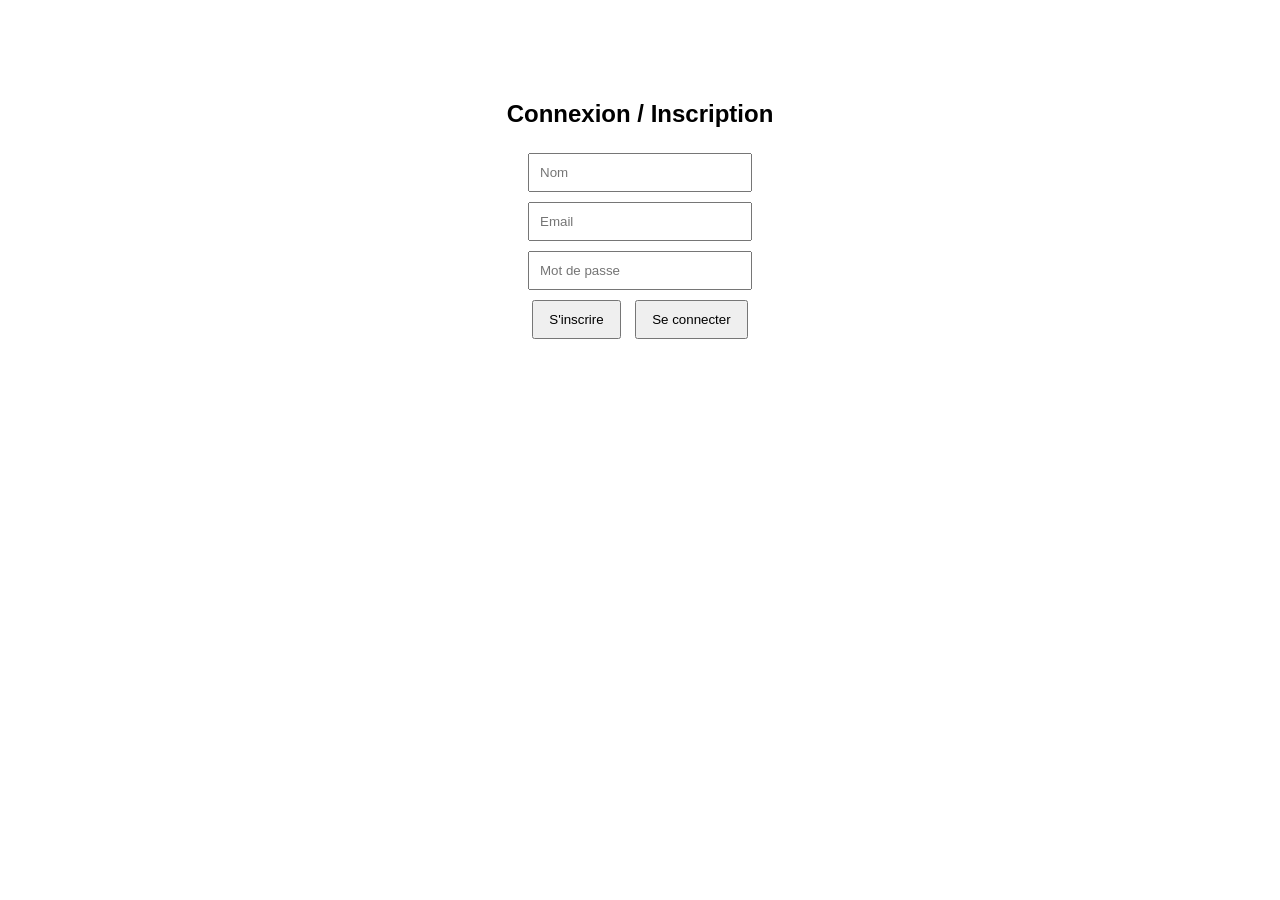
<file: index.html>
<!DOCTYPE html>
<html lang="fr">
<head>
<meta charset="UTF-8">
<title>Todo List - TP2</title>

<link rel="stylesheet" href="todolist.css">
<link rel="stylesheet" href="https://cdnjs.cloudflare.com/ajax/libs/font-awesome/6.5.0/css/all.min.css">

<style>
.urgent {
    background-color: #ffb3b3;
}
</style>

</head>
<body>

<h1>Ma Todo List</h1>

<h2 id="welcome"></h2>
<button onclick="logout()">Déconnexion</button>

<input type="text" id="taskInput" placeholder="Nom de la tâche">
<button onclick="addTask()"><i class='fa-solid fa-plus'></i></button>

<ul id="taskList"></ul>

<script>


let currentUser = JSON.parse(localStorage.getItem("currentUser"));

if (!currentUser) {
    window.location.href = "todolist1.html";
}

document.getElementById("welcome").innerText = "Bonjour " + currentUser.name;


let allTasks = JSON.parse(localStorage.getItem("tasks")) || [];
let tasks = allTasks.filter(t => t.user === currentUser.email);


function addTask() {
    let name = document.getElementById("taskInput").value;

    if (name === "") {
        alert("La tâche est vide !");
        return;
    }

    let task = {
        name: name,
        done: false,
        urgent: false,
        user: currentUser.email
    };

    tasks.push(task);
    document.getElementById("taskInput").value = "";

    displayTasks();
}


function displayTasks() {
    let list = document.getElementById("taskList");
    list.innerHTML = "";

    for (let i = 0; i < tasks.length; i++) {

        let li = document.createElement("li");

        if (tasks[i].urgent) {
            li.classList.add("urgent");
        }

        li.innerHTML =
            tasks[i].name + " - " +
            (tasks[i].done ? "Terminée" : "Non terminée") +
            (tasks[i].urgent ? " 🔥 Urgente" : "") +

            " <button onclick='toggleDone(" + i + ")'><i class='fa-solid fa-arrows-rotate'></i></button>" +
            " <button onclick='toggleUrgent(" + i + ")'><i class='fa-solid fa-exclamation'></i></button>" +
            " <button onclick='editTask(" + i + ")'><i class='fa-solid fa-wand-magic-sparkles'></i></button>" +
            " <button onclick='deleteTask(" + i + ")'><i class='fa-solid fa-delete-left'></i></button>";

        list.appendChild(li);
    }

    
    let otherTasks = allTasks.filter(t => t.user !== currentUser.email);
    localStorage.setItem("tasks", JSON.stringify([...otherTasks, ...tasks]));
}


function deleteTask(index) {
    tasks.splice(index, 1);
    displayTasks();
}


function toggleDone(index) {
    tasks[index].done = !tasks[index].done;
    displayTasks();
}


function toggleUrgent(index) {
    tasks[index].urgent = !tasks[index].urgent;
    displayTasks();
}


function editTask(index) {
    let newName = prompt("Modifier la tâche :", tasks[index].name);

    if (newName === null || newName === "") {
        return;
    }

    tasks[index].name = newName;
    displayTasks();
}


function logout() {
    localStorage.removeItem("currentUser");
    window.location.href = "todolist1.html";
}


displayTasks();

</script>

</body>
</html>
</file>
<file: todolist.css>
body {
    font-family: Arial, sans-serif;
    background-color: #f5f5f5;
    text-align: center;
}

h1 {
    margin-top: 20px;
    color: #333;
}

input {
    padding: 8px;
    margin: 10px;
}

button {
    padding: 8px;
    background-color: #c925a59c;
    color: white;
    border: none;
    cursor: pointer;
}

button:hover {
    background-color: #d88dc2;
}

ul {
    padding: 0;
}

li {
    list-style: none;
    margin: 10px auto;
    padding: 10px;
    background: white;
    width: 50%;
    border: 1px solid #ddd;
}
</file>
